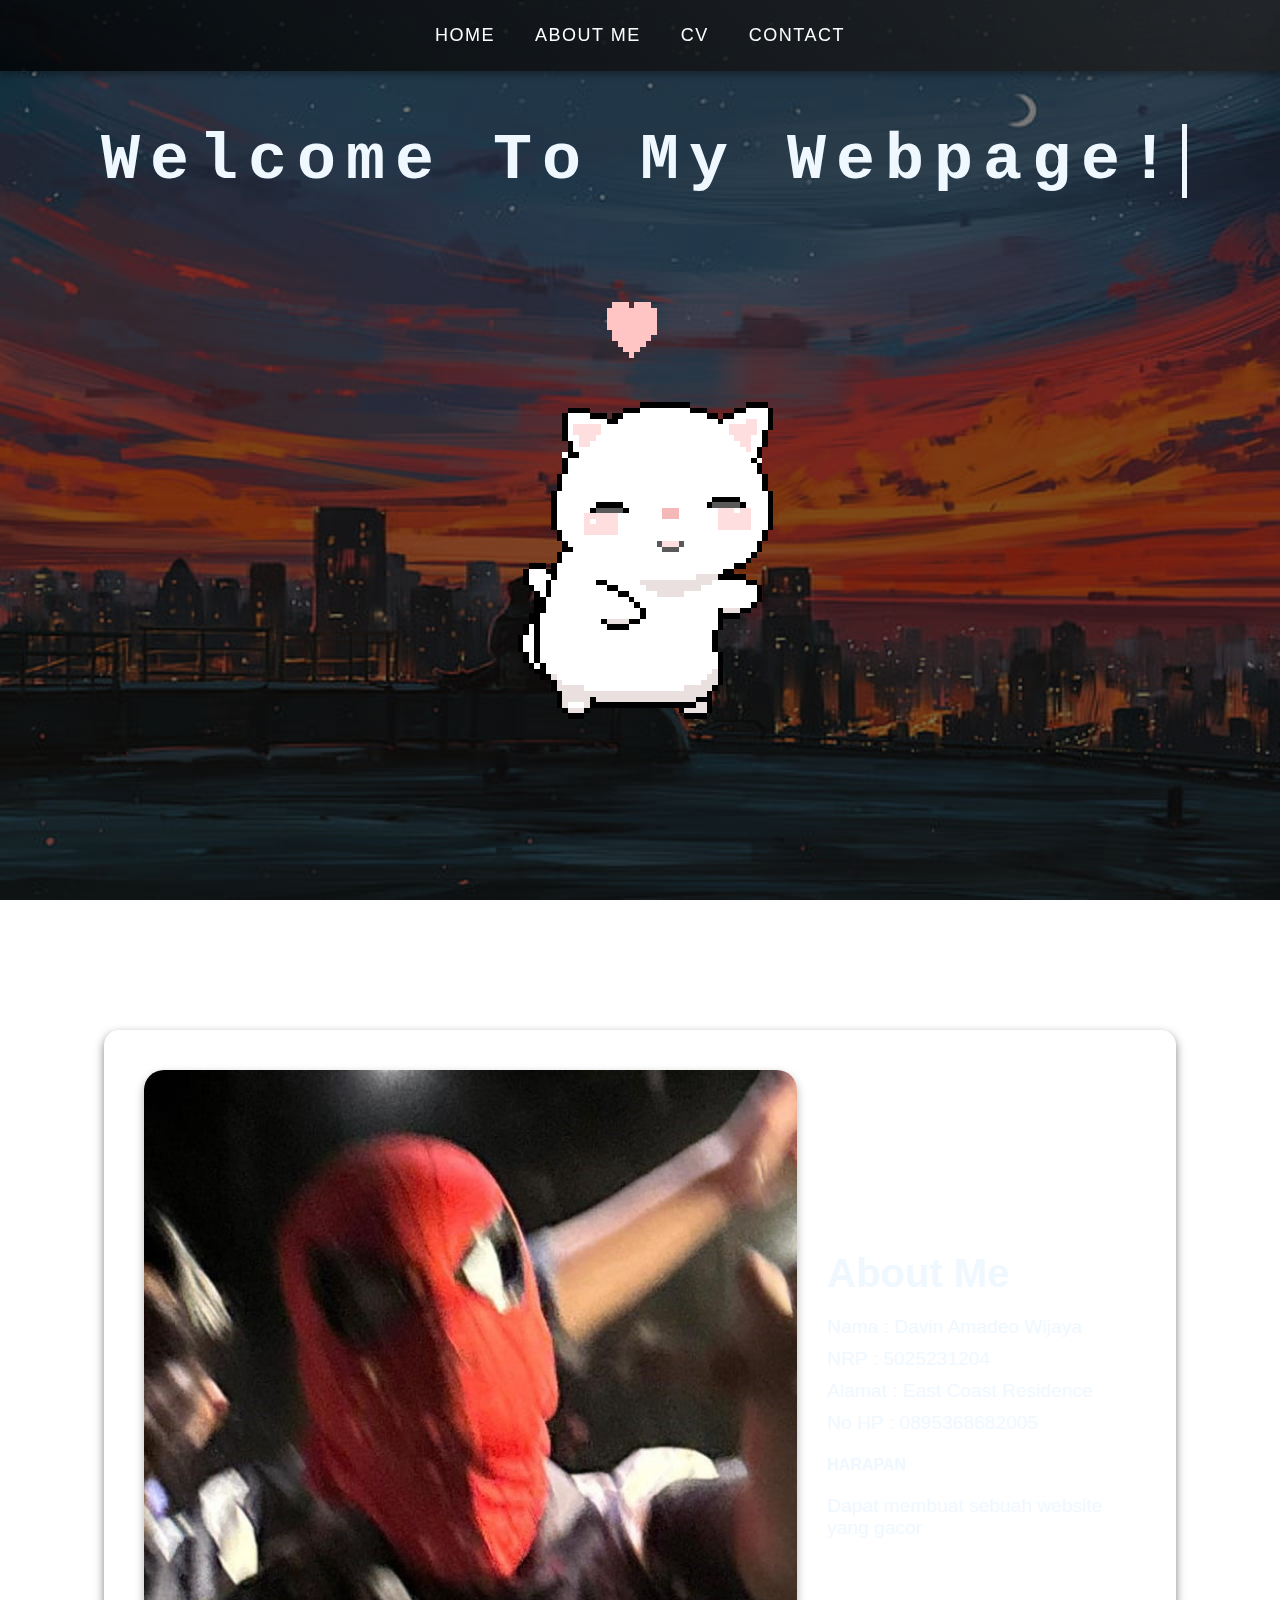
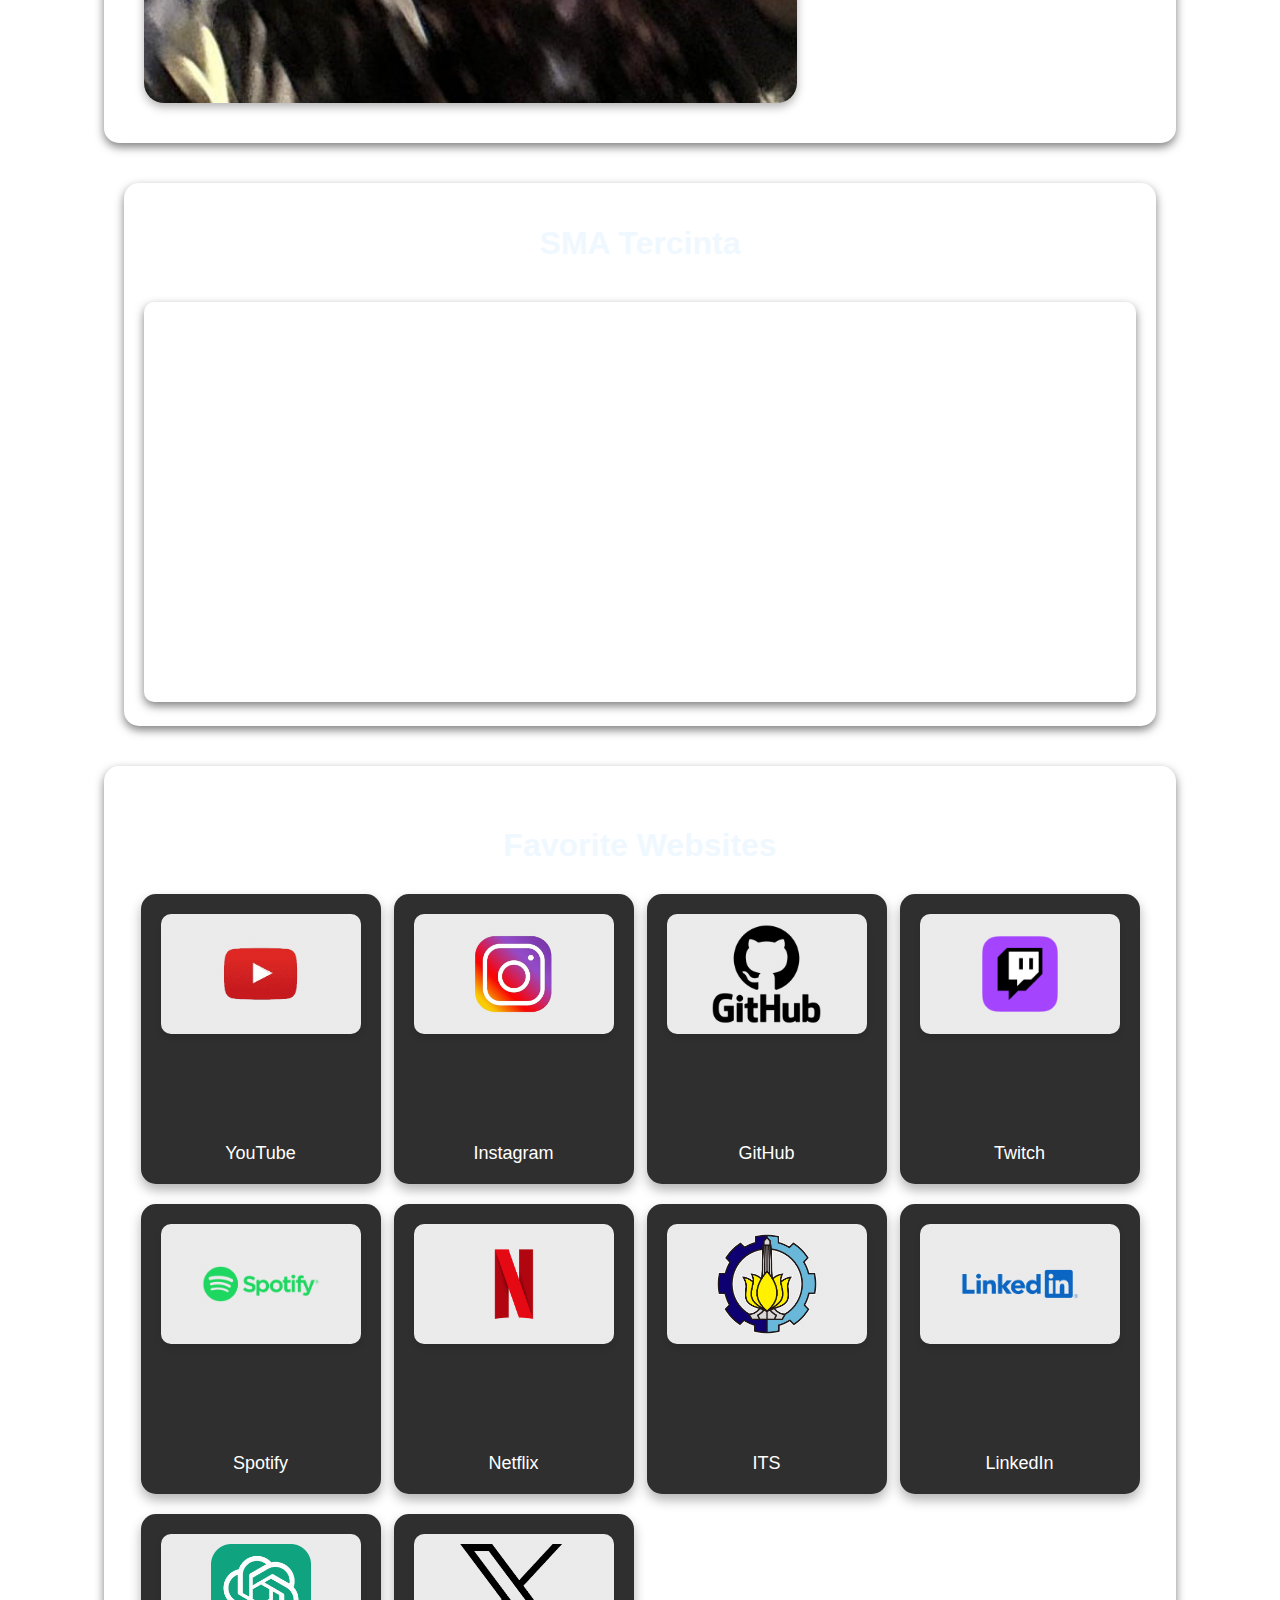
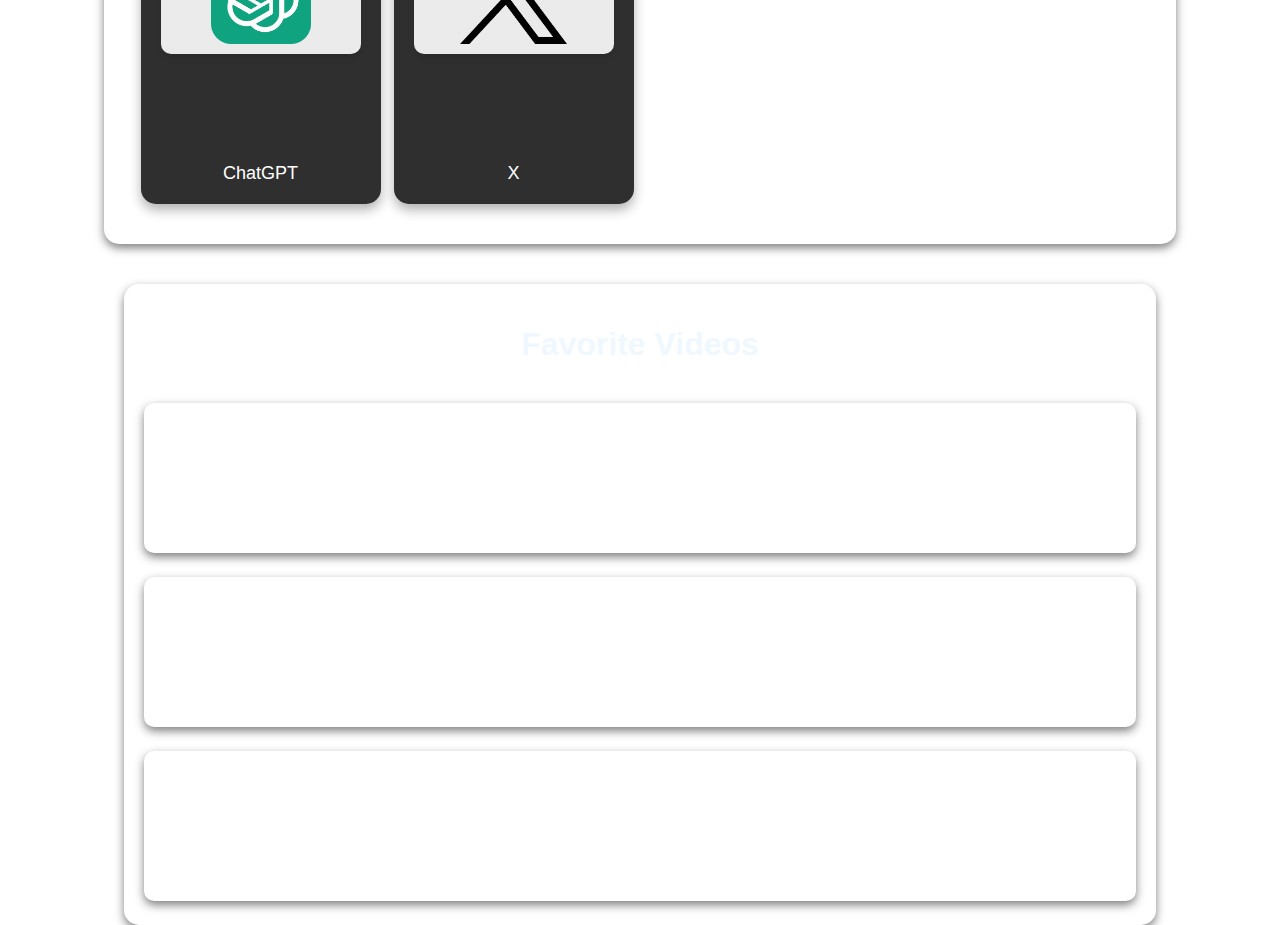
<file: index.html>
<!DOCTYPE html>
<html>

<head>
    <title>My Website</title>
    <meta charset="UTF-8">
    <link rel="stylesheet" href="stylesheet.css">
</head>

<body>
    <nav class="topbar">
        <!-- <img src="profile_photo2.jpg" alt="Profile Image" class="topbar-img"> -->
        <a href="#home">Home</a>
        <a href="#about">About Me</a>
        <a href="CV.pdf" target="_blank">CV</a>
        <a href="https://wa.me/62895368682005" target="_blank">Contact</a>
    </nav>

    <section id="home" class="home">
        <h1>Welcome To My Webpage!</h1>
        <img src="kucinggif.gif">
    </section>

    <section id="about" class="about">
        <!-- About Me Section -->
        <div class="main">
            <img src="profile_photo2.jpg ">
            <div class="about-text">
                <h1>About Me</h1>
                <p>Nama : Davin Amadeo Wijaya</p>
                <p>NRP : 5025231204</p>
                <p>Alamat : East Coast Residence</p>
                <p>No HP : 0895368682005</p>
                <h4><b>HARAPAN</b></h4>
                <p>Dapat membuat sebuah website yang gacor</p>
            </div>
        </div>
        
        <div class="sma">
            <h1><b>SMA Tercinta</b></h1>
            <iframe
                src="https://www.google.com/maps/embed?pb=!1m18!1m12!1m3!1d3951.289057687168!2d112.61702271144895!3d-7.969049679401219!2m3!1f0!2f0!3f0!3m2!1i1024!2i768!4f13.1!3m3!1m2!1s0x2e7882820c780845%3A0xfd2c936be85489a5!2sCatholic%20High%20School%20St.%20Albertus%20(SMA%20Dempo)!5e0!3m2!1sen!2sid!4v1726052300741!5m2!1sen!2sid"
                width="600" height="450" style="border:0;" allowfullscreen="" loading="lazy"
                referrerpolicy="no-referrer-when-downgrade"></iframe>
        </div>

        <div class="link">
            <h1>Favorite Websites</h1>
            <div class="grid">
                <a href="https://youtube.com" target="_blank" data-tooltip="Visit YouTube">
                    <img src="youtubelogo.png" alt="YouTube">
                    YouTube
                </a>
                <a href="https://instagram.com" target="_blank" data-tooltip="Visit Instagram">
                    <img src="instagramlogo.png" alt="Instagram">
                    Instagram
                </a>
                <a href="https://github.com" target="_blank" data-tooltip="Visit GitHub">
                    <img src="githublogo.png" alt="GitHub">
                    GitHub
                </a>
                <a href="https://twitch.tv" target="_blank" data-tooltip="Visit Twitch">
                    <img src="twitchlogo.png" alt="Twitch">
                    Twitch
                </a>
                <a href="https://spotify.com" target="_blank" data-tooltip="Visit Spotify">
                    <img src="spotifylogo.png" alt="Spotify">
                    Spotify
                </a>
                <a href="https://netflix.com" target="_blank" data-tooltip="Visit Netflix">
                    <img src="netflixlogo.png" alt="Netflix">
                    Netflix
                </a>
                <a href="https://its.ac.id" target="_blank" data-tooltip="Visit ITS">
                    <img src="ITSlogo.png" alt="ITS">
                    ITS
                </a>
                <a href="https://linkedin.com" target="_blank" data-tooltip="Visit LinkedIn">
                    <img src="linkedinlogo.png" alt="LinkedIn">
                    LinkedIn
                </a>
                <a href="https://chat.openai.com" target="_blank" data-tooltip="Visit ChatGPT">
                    <img src="chatgptlogo.png" alt="ChatGPT">
                    ChatGPT
                </a>
                <a href="https://x.com" target="_blank" data-tooltip="Visit X">
                    <img src="xlogo.png" alt="X">
                    X
                </a>
            </div>
        </div>


        <div class="video">
            <h1>Favorite Videos</h1>
            <iframe width="560" height="315" src="https://www.youtube.com/embed/lyJ6GyC4Yng?si=ZWb84xN6UJh9sbCf"
                title="YouTube video player" frameborder="0"
                allow="accelerometer; autoplay; clipboard-write; encrypted-media; gyroscope; picture-in-picture; web-share"
                referrerpolicy="strict-origin-when-cross-origin" allowfullscreen></iframe>
            <iframe width="560" height="315" src="https://www.youtube.com/embed/IthMg3hNpPk?si=xgUcwUYzSO3JdJJf"
                title="YouTube video player" frameborder="0"
                allow="accelerometer; autoplay; clipboard-write; encrypted-media; gyroscope; picture-in-picture; web-share"
                referrerpolicy="strict-origin-when-cross-origin" allowfullscreen></iframe>
            <iframe width="560" height="315" src="https://www.youtube.com/embed/umNjlp2LObM?si=85CkxBXZrOLN0P2k"
                title="YouTube video player" frameborder="0"
                allow="accelerometer; autoplay; clipboard-write; encrypted-media; gyroscope; picture-in-picture; web-share"
                referrerpolicy="strict-origin-when-cross-origin" allowfullscreen></iframe>
        </div>
    </section>

</body>

</html>
</file>
<file: stylesheet.css>
body {
    font-family: Arial, sans-serif;
    color: aliceblue;
    text-align: center;
    background: linear-gradient(rgba(0, 0, 0, 0.5), rgba(0, 0, 0, 0.5)), url('bg4.jpg');
    background-size: cover;
    background-position: center;
    background-repeat: no-repeat;
    background-attachment: fixed;
    margin-top: 80px;
}

/* Typewriter effect */
.home {
    display: inline-block;
}

section {
    height: 100vh;
    margin-top: 80px;
}

.home h1 {
    text-align: center;
    font-size: 5em;
    letter-spacing: 10px;
    font-family: monospace;
    border-right: 5px solid;
    width: 100%;
    white-space: nowrap;
    overflow: hidden;
    animation: typing 2s steps(22), cursor .4s step-end infinite alternate;
}

@keyframes cursor {
    50% {
        border-color: transparent;
    }
}

@keyframes typing {
    from {
        width: 0;
    }
}

@media (max-width: 1024px) {
    .home h1 {
        font-size: 3em; /* Decrease font size for smaller screens */
    }

    .home img {
        max-width: 40%; /* Adjust image size for tablets */
    }
}

@media (max-width: 768px) {
    .home h1 {
        font-size: 2.5em; /* Further decrease font size */
    }

    .home img {
        max-width: 60%; /* Adjust image size for mobile */
    }
}

@media (max-width: 480px) {
    .home h1 {
        font-size: 2em; /* Font size for small mobile screens */
    }

    .home img {
        max-width: 80%; /* Further adjust image size for small devices */
    }
}

/* Topbar Styling */
.topbar {
    position: fixed;
    top: 0;
    left: 0;
    width: 100%;
    background: linear-gradient(45deg, rgba(0, 0, 0, 0.8), rgba(34, 34, 34, 0.8));
    /* Transparent gradient background */
    box-shadow: 0 4px 6px rgba(0, 0, 0, 0.3);
    /* Add a soft shadow */
    display: flex;
    justify-content: center;
    padding: 20px 0;
    z-index: 1000;
    /* Make sure it's above everything */
    transition: background 0.3s ease;
    /* Smooth background transition */
}



.topbar a {
    text-decoration: none;
    color: white;
    margin: 0 20px;
    font-size: 18px;
    text-transform: uppercase;
    letter-spacing: 1.5px;
    transition: color 0.3s ease, transform 0.3s ease;
    position: relative;
    padding: 5px 0;
    overflow: hidden;
}

.topbar a::before {
    content: "";
    position: absolute;
    left: 0;
    bottom: 0;
    width: 100%;
    height: 2px;
    background-color: #ff8c00;
    /* Line below the text */
    transform: scaleX(0);
    transform-origin: right;
    transition: transform 0.3s ease;
}

.topbar a:hover::before {
    transform: scaleX(1);
    /* Reveal the line on hover */
    transform-origin: left;
}

.topbar a:hover {
    color: #ff8c00;
    /* Change color on hover */
    transform: scale(1.05);
    /* Slightly increase the size */
}

/* Responsive Design for Smaller Screens */
@media (max-width: 768px) {
    .topbar {
        flex-direction: column;
        padding: 10px 0;
    }

    .topbar a {
        margin: 10px 0;
    }
}


/* Profile image in the topbar */
.topbar-img {
    width: 50px;
    height: 50px;
    border-radius: 50%;
    object-fit: cover;
}

/* Adjustments for the rest of the page */
body {
    margin-top: 80px;
    /* Prevents content from going under the navbar */
}

/* Responsive layout for the navbar */
@media (max-width: 768px) {
    .topbar {
        flex-direction: column;
        height: auto;
        padding: 10px 0;
    }

    .topbar a {
        padding: 10px;
        font-size: 16px;
    }

    .topbar-img {
        width: 40px;
        height: 40px;
    }
}

html {
    scroll-behavior: smooth;
    scroll-padding-top: 100px;
}

.about {
    min-height: 100vh;
    padding: 0;
    margin: 0;
    box-sizing: border-box;
    padding-top: 50px;
    font-family: 'Poppins', sans-serif;
    color: aliceblue;
    width: 100%;

    display: flex;
    flex-direction: column;
    align-items: center;
}

.about .main {
    display: flex;
    flex-direction: row;
    align-items: center;
    justify-content: center;
    gap: 30px;
    padding: 40px;
    background-color: rgba(255, 255, 255, 0.1);
    /* Box background */
    border-radius: 15px;
    box-shadow: 0 4px 10px rgba(0, 0, 0, 0.5);
    /* Shadow for depth */
    width: 80%;
    /* Make it responsive */
    max-width: 1200px;
    /* Set a max width for larger screens */
    margin-bottom: 40px;
}

.about img {
    width: 200px;
    height: auto;
    border-radius: 50%;
    /* Make image circular */
    box-shadow: 0 4px 10px rgba(0, 0, 0, 0.3);
    /* Add a soft shadow */
    transition: transform 0.3s ease;
}

.about img:hover {
    transform: scale(1.05);
    /* Enlarge image slightly on hover */
}

.about-text {
    text-align: left;
    color: aliceblue;
}

.about-text h1 {
    font-size: 2.5em;
    margin-bottom: 20px;
    color: aliceblue;
    /* Highlight the title */
}

.about-text p {
    font-size: 1.2em;
    margin: 10px 0;
}

.sma,
.link,
.video {
    width: 80%;
    max-width: 1200px;
    margin: 0 auto;
    text-align: center;
    padding: 20px;
    background-color: rgba(255, 255, 255, 0.1);
    border-radius: 15px;
    box-shadow: 0 4px 10px rgba(0, 0, 0, 0.5);
    margin-bottom: 40px;
}

.sma h1,
.link h1,
.video h1 {
    color: aliceblue;
    margin-bottom: 20px;
}

.sma iframe,
.video iframe {
    border: none;
    border-radius: 10px;
    width: 100%;
    height: 400px;
    box-shadow: 0 4px 10px rgba(0, 0, 0, 0.5);
    margin-top: 20px;
}

.link {
    width: 80%; 
    max-width: 1200px; 
    margin: 0 auto; 
    padding: 40px;
    background-color: rgba(255, 255, 255, 0.1); 
    border-radius: 15px; 
    box-shadow: 0 4px 10px rgba(0, 0, 0, 0.5); 
    text-align: center; 
    margin-bottom: 40px; 
}

.link h1 {
    color: aliceblue; 
    margin-bottom: 30px; 
    font-size: 2em; 
}

.link .grid {
    display: grid; 
    grid-template-columns: repeat(auto-fit, minmax(200px, 1fr)); /* Card layout */
    gap: 20px; 
    justify-items: center; 
}

.link a {
    display: flex; 
    flex-direction: column; /* Arrange image and text vertically */
    align-items: center; 
    justify-content: space-between; 
    width: 200px; /* Width for the card */
    height: 250px; /* Height for the card */
    padding: 20px; /* Padding inside the card */
    font-size: 18px; 
    color: #fff; 
    background-color: #2f2f2f; 
    text-align: center; 
    text-decoration: none; 
    border-radius: 15px; /* Rounded corners for the card */
    transition: transform 0.3s ease, background-color 0.3s ease; 
    position: relative; 
    box-shadow: 0 6px 12px rgba(0, 0, 0, 0.3); /* Card shadow effect */
}

.link a:hover {
    background: linear-gradient(45deg, #ff0000, #ff8c00); 
    color: #fff; 
    transform: scale(1.05); 
    box-shadow: 0 8px 16px rgba(0, 0, 0, 0.4); /* Enhanced hover shadow */
}

.link a img {
    width: 180px; 
    height: 100px; 
    object-fit: contain;
    border-radius: 10px;
    margin-bottom: 15px;
    background-color: #fff; 
    padding: 10px; 
    box-shadow: 0 4px 6px rgba(0, 0, 0, 0.1); 
    background: linear-gradient(rgba(255, 255, 255, 0.9), rgba(255, 255, 255, 0.9));
}

.link a:before {
    content: attr(data-tooltip); 
    visibility: hidden; 
    opacity: 0; 
    background-color: rgba(0, 0, 0, 0.8); 
    color: #fff; 
    text-align: center; 
    padding: 5px; 
    border-radius: 5px; 
    position: absolute; 
    bottom: 125%; 
    left: 50%; 
    transform: translateX(-50%); 
    transition: opacity 0.3s ease; 
    white-space: nowrap; 
    z-index: 1; 
}

.link a:hover:before {
    visibility: visible; 
    opacity: 1; /* Show tooltip on hover */
}


@media (max-width: 768px) {
    .link a {
        font-size: 16px; /* Slightly smaller font size for mobile */
        width: 120px; /* Adjust button width on smaller screens */
    }
}


/* Media Queries for smaller devices */
@media (max-width: 768px) {
    .about .main {
        flex-direction: column;
        width: 90%;
    }

    .about img {
        width: 150px;
    }

    .about-text h1 {
        font-size: 2em;
    }

    .sma iframe,
    .video iframe {
        height: 300px;
    }

    .link a {
        font-size: 16px;
    }
}

@media (max-width: 480px) {
    .about-text h1 {
        font-size: 1.5em;
    }

    .about img {
        width: 120px;
    }

    .sma iframe,
    .video iframe {
        height: 250px;
    }
}

/* Responsive layout */
@media (max-width: 600px) {
    .link a {
        display: block;
        width: 100%;
        margin: 10px 0;
    }
}

/* Additional general styling for a responsive layout */
body {
    padding: 0;
    margin: 0;
    box-sizing: border-box;
}

/* Typewriter text size adapts to smaller screens */
@media (max-width: 768px) {
    .home h1 {
        font-size: 3em;
        /* Make the typewriter text smaller on tablets */
        letter-spacing: 5px;
    }
}

/* Further refine the mobile experience for topbar */
@media (max-width: 600px) {
    .topbar {
        padding: 15px 0;
        background: linear-gradient(45deg, rgba(0, 0, 0, 0.9), rgba(34, 34, 34, 0.9));
        /* Slightly darker background on mobile for better contrast */
    }

    .topbar a {
        font-size: 14px;
        /* Adjust font size for mobile */
    }

    .home h1 {
        font-size: 2.5em;
        /* Further reduce the size of the typewriter effect text */
        letter-spacing: 4px;
    }

    .about img {
        width: 90%;
        /* Ensure about images are not too large on narrow screens */
    }
}

/* Responsive layout for 'about' section */
.about {
    padding: 50px 20px;
}

.about img {
    width: 80%;
    /* Make the image width flexible on smaller screens */
    border-radius: 20px;
}

/* Adjust .main section for small screens */
@media (max-width: 768px) {
    .main {
        flex-direction: column;
    }

    .about-text {
        width: 100%;
        /* Make text container take full width */
    }
}

/* Responsive handling for embedded videos */
.video iframe {
    width: 100%;
    /* Make videos take up full width on small screens */
    height: auto;
}

/* Adjustments for smaller screens in the 'link' section */
@media (max-width: 600px) {
    .link {
        padding: 10px;
    }

    .link a {
        font-size: 14px;
        height: auto;
        /* Let the button height adjust automatically */
        padding: 10px;
    }
}
</file>
